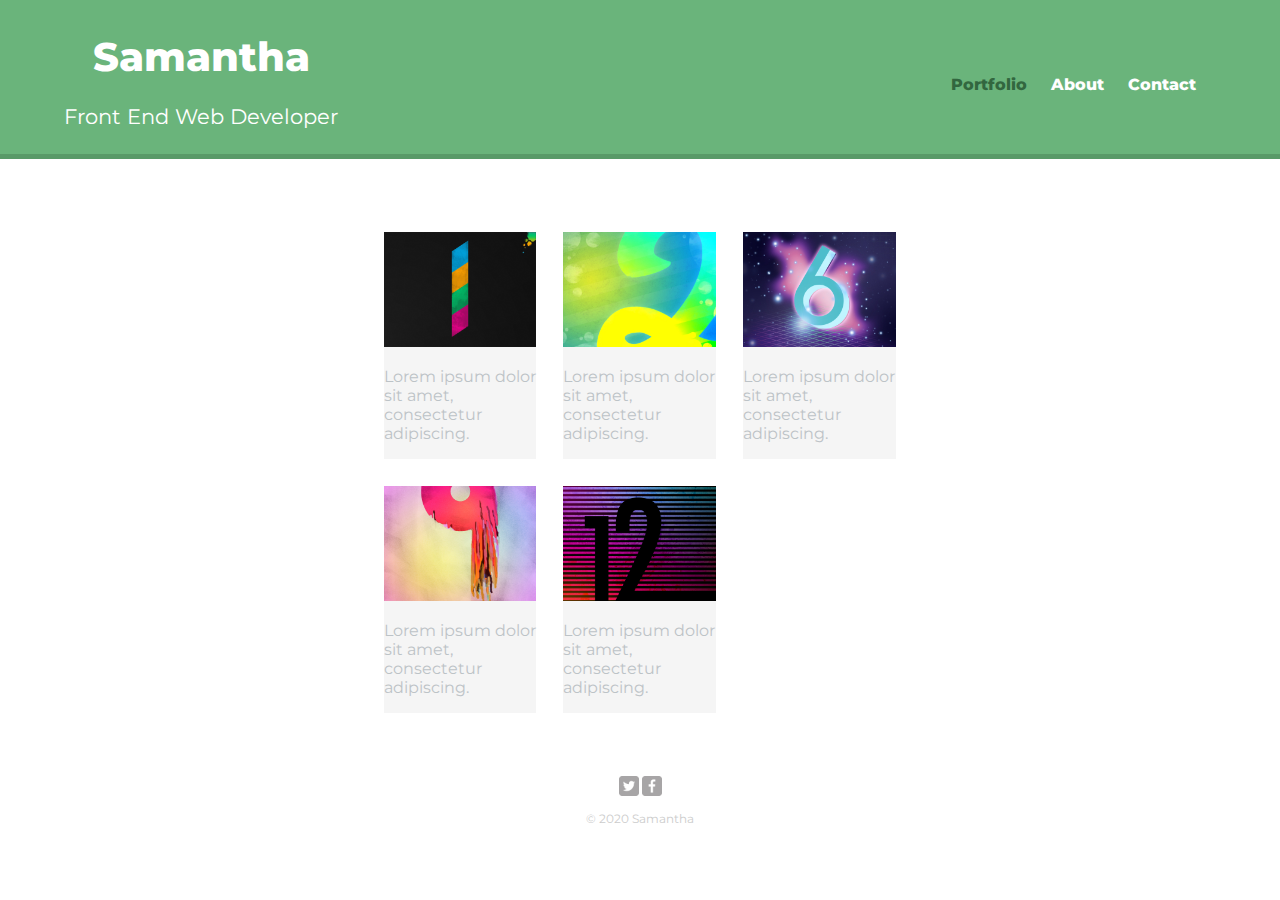
<file: index.html>
<!DOCTYPE html>
<html>
    
<head>
<!--meta tag-->
    <meta charset="utf-8">
    <meta name="viewport" content="width=device-width, initial-scale=1">
<!--title tag-->
    <title> Samantha | Front End Web Developer</title>
<!--fonts-->
    <link href="https://fonts.googleapis.com/css2?family=Montserrat:wght@300;400;800&display=swap" rel="stylesheet">
<!--css link-->
    <link href="https://necolas.github.io/normalize.css/8.0.1/normalize.css" rel="stylesheet">
    <link rel="stylesheet" href="css/main.css">
    <link rel="stylesheet" href="css/responsive.css">
</head>

<body>

    <!--    HEADER START-->
    <header>
        <!--        Clickable title link that takes you to index page-->
        <a href="index.html" id="logo">
            <h1>Samantha</h1>
            <h2>Front End Web Developer</h2>
        </a>
            <!--        NAVIGATION START-->
        <nav>
    <!--        List of links-->
            <ul>
                <li><a href="#" class="selected">Portfolio</a></li>
                <li><a href="about.html">About</a></li>
                <li><a href="contact.html">Contact</a></li>
            </ul>
    <!--        NAVIGATION END-->
        </nav>
    <!--        HEADER END-->
    </header>

    <div id="wrapper">
        <!--GALLERY START-->

        <!--START LIST OF PHOTOS-->
        <ul id="gallery">
            <li>
                <img src="img/numbers-01.jpg" alt="Number 1">
                <p>Lorem ipsum dolor sit amet, consectetur adipiscing.</p>
            </li>
            
            <li>
                <img src="img/numbers-02.jpg" alt="Number 2">
                <p>Lorem ipsum dolor sit amet, consectetur adipiscing.</p>
            </li>
            
            <li>
                <img src="img/numbers-06.jpg" alt="Number 6">
                <p>Lorem ipsum dolor sit amet, consectetur adipiscing.</p>
            </li>
            
            <li>
                <img src="img/numbers-09.jpg" alt="Number 9">
                <p>Lorem ipsum dolor sit amet, consectetur adipiscing.</p>
            </li>
            
             <li>
                <img src="img/numbers-12.jpg" alt="Number 12">
                <p>Lorem ipsum dolor sit amet, consectetur adipiscing.</p>
            </li>
        </ul>
        <!--END LIST OF PHOTOS-->

        <!--GALLERY END-->
    </div>

    <!--        FOOTER START-->
    <footer>
    <!--        twitter link opens to new tab-->
        <a href="https://twitter.com" target="_blank"><img src="img/twitter-wrap.png" class="social-icon"></a>
    <!--        fb link that opens to new tab-->
        <a href="https://facebook.com" target="_blank"><img src="img/facebook-wrap.png" class="social-icon"></a>
    <!--        copyright-->
        <p>&copy; 2020 Samantha</p>
    <!--        FOOTER END-->
    </footer>
</body>

</html>
</file>
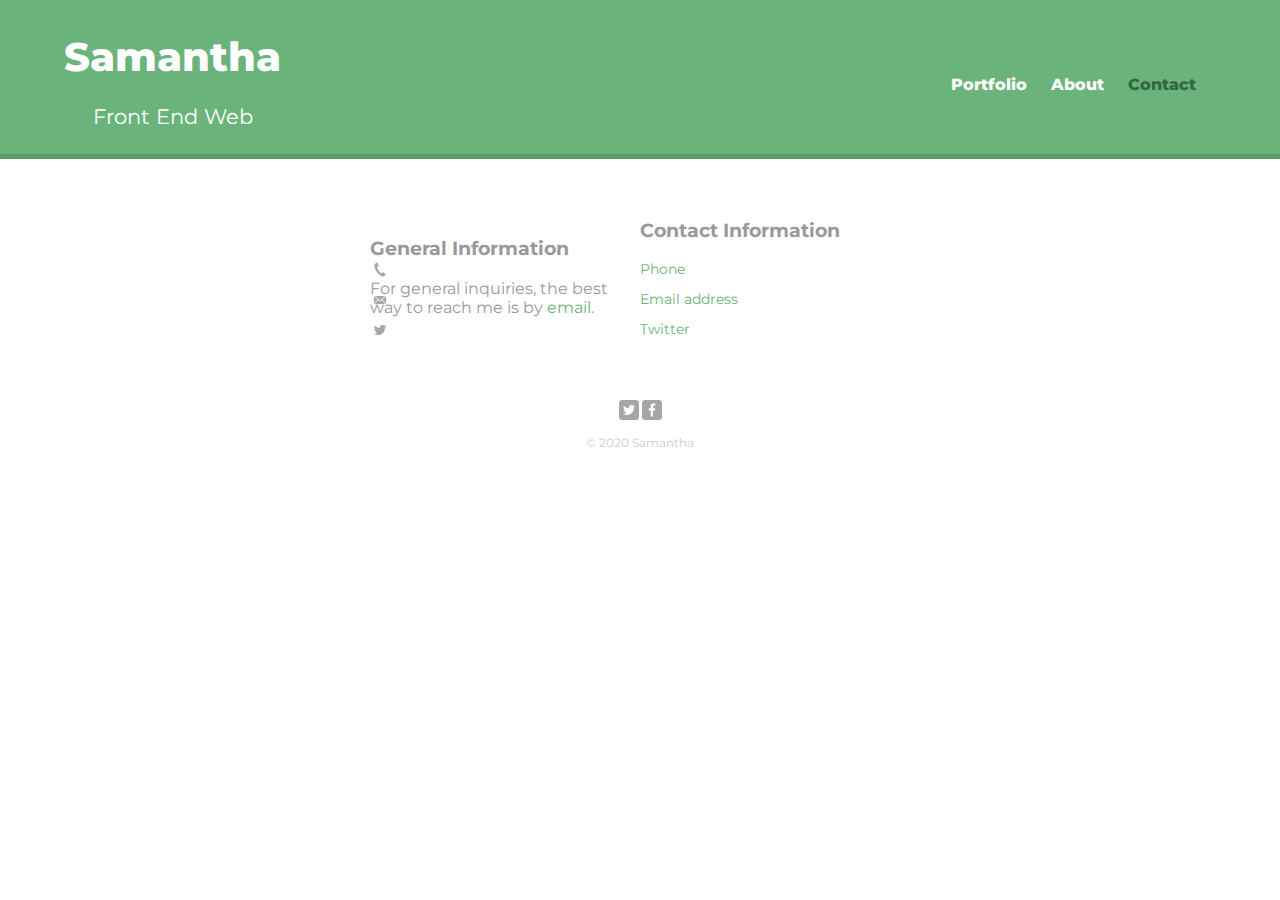
<file: contact.html>
<!DOCTYPE html>
<html>
    
<head>
<!--meta tag-->
    <meta charset="utf-8">
    <meta name="viewport" content="width=device-width, initial-scale=1">
<!--title tag-->
    <title> Samantha | Front End Web Developer</title>
<!--fonts-->
    <link href="https://fonts.googleapis.com/css2?family=Montserrat:wght@300;400;600&display=swap" rel="stylesheet">
<!--css link-->
    <link href="https://necolas.github.io/normalize.css/8.0.1/normalize.css" rel="stylesheet">
    <link rel="stylesheet" href="css/main.css">
    <link rel="stylesheet" href="css/responsive.css">
</head>

<body>

    <!--    HEADER START-->
    <header>
        <!--        Clickable title link that takes you to index page-->
        <a href="index.html" id="logo">
            <h1>Samantha</h1>
            <h2>Front End Web</h2>
        </a>
        <!--        NAVIGATION START-->
        <nav>
            <!--        List of links-->
            <ul>
                <li><a href="index.html">Portfolio</a></li>
                <li><a href="about.html">About</a></li>
                <li><a href="#" class="selected">Contact</a></li>
            </ul>
        <!--        NAVIGATION END-->
        </nav>
    <!--        HEADER END-->
    </header>

    <div id="wrapper">
        <!-- START OF FIRST COLUMN-->
        <section id="primary">
            <!-- title-->
            <h3>General Information</h3>
            <!-- general information-->
            <p>For general inquiries, the best way to reach me is by <a href="mailto:test@test.com">email</a>.</p>
        </section>
        <!-- END OF FIRST COLUMN-->
        
        <section id="secondary">
        <!-- START OF SECOND COLUMN-->

            <!-- title-->
            <h3>Contact Information</h3>
            <!-- contact information-->
            <ul class="contact-info">
                <li class="phone"><a href="tel:thenumber" >Phone</a></li>
                <li class="email"><a href="mailto:test@test.com" >Email address</a></li>
                <li class="twitter"><a href="https://twitter.com" target="_blank" >Twitter</a></li>
            </ul>
        </section>
        <!-- END OF SECOND COLUMN-->
    </div>

<!--        FOOTER START-->
    <footer>
<!--        twitter link opens to new tab-->
        <a href="https://twitter.com" target="_blank"><img src="img/twitter-wrap.png" class="social-icon"></a>
<!--        fb link that opens to new tab-->
        <a href="https://facebook.com" target="_blank"><img src="img/facebook-wrap.png" class="social-icon"></a>
<!--        copyright-->
        <p>&copy; 2020 Samantha</p>
<!--        FOOTER END-->
    </footer>
</body>

</html>
</file>
<file: css/main.css>
/**************
GENERAL
***************/
body {
    font-family: "Montserrat", sans-serif;
    margin: 0px;
}

a {
    text-decoration: none;
}

li {
    list-style: none;
}

h1 {
    font-size: 1.75em;
    font-weight: 800;
}

h2 {
    font-size: 1em;
    font-weight: 400;
    margin: -5px 0 0 0;
}

img {
    max-width: 100%;
}

#wrapper {
    max-width: 540px;
    margin: 0 auto;
    padding: 0 5%;
    clear: both;
}
/**************
HEADER
***************/

#logo {
    text-align: center;
    margin: 0px;
}

header {
    width: 100%;
    margin: 0 0 30px 0;
    padding: 5px 0 0 0;
    float: left;
}

/****************
NAVIGATION
*****************/

nav {
    text-align: center;
    padding: 10px 0;
    margin: 60px 0 0;
}

nav ul {
    margin: 0 10px;
    padding: 0;
}

nav li {
    display: inline-block;
}

nav a {
    padding: 15px 10px;
    font-weight: 800;
}
/***************
FOOTER
***************/

footer {
    text-align: center;
    font-size: .75em;
    color: #ccc;
    padding-top: 50px;
    clear: both;
}
.social-icon {
    width: 20px;
    height: 20px;
    margin: 0px;
}


/**************
PAGE: PORTFOLIO
***************/

#gallery {
    margin: 0;
    padding: 0;
}

#gallery li {
    background-color: #f5f5f5;
    color: #bdc3c7;
    float: left;
    width: 45%;
    margin: 2.5%;
}

#gallery li a {
    margin: 0;
    padding: 5%;
    font-size: .75em;
}

/************
PAGE: ABOUT
*************/

.profile-photo {
    max-width: 150px;
    border-radius: 100%;
    margin: 0 auto 30px;
}



/************
PAGE: CONTACT
*************/

.contact-info {
    padding: 0;
    margin: 0;
    font-size: .9em;
}

.contact-info a {
    display: block;
    background-repeat: no-repeat;
    min-height: 20px;
    background-size: 20px 20px;
    padding: 0 0 0 30px;
    margin: 0 0 10px;
}
.contact-info li.phone a {
    background-image: url('../img/phone.png');
}

.contact-info li.email a {
    background-image: url('../img/mail.png');
}

.contact-info li.twitter a {
    background-image: url('../img/twitter.png');
}



/************
COLORS
*************/

body {
    background-color: #fff;
    color: #999;
}

header {
    background: #6ab47b;
    border-color: #599a68;
}

/* background on mobile */
nav {
    background: #599a68;
}

/* color of logo */

h1,
h2 {
    color: #fff;
}

/* links */
a {
    color: #6ab47b;
}

nav a {
    color: #fff;
}

nav a:hover,
nav a.selected {
    color: #32673f;
}
</file>
<file: css/responsive.css>
@media screen and (min-width: 480px) {

    /****************
    TWO COLUMN LAYOUT
    ****************/
    #primary {
        width: 50%;
        float: left;
    }
    
    #secondary {
        width: 40%
        float: right;
    }
    
    /****************
    PAGE: ABOUT
    ****************/
    .profile-photo {
        float: left;
        margin: 0 5%  80px;
    }
    /****************
    PAGE: PORTFOLIO
    ****************/
    #gallery li {
        width: 28.3333%;
    }
    
    #gallery li:nth-child(4n) {
        clear: left;
    }
    

}

@media screen and (max-width: 660px) {
        nav {
        margin-top: 20px;
    }
}

@media screen and (min-width: 660px) {
    
    h1 {
        font-size: 2.5em;
    }
    
    h2 {
        font-size: 1.325em;
    }
    
    #logo {
        float: left;
        margin-left: 5%;
        padding-bottom: 25px;
    }
    
    header {
        margin-bottom: 60px;
        border-bottom: 5px solid #599a68;
    }
    
    nav {
        float: right;
        background: none;
        text-align: right;
        width: 45%;
        margin-right: 5%;
    }
}
</file>
